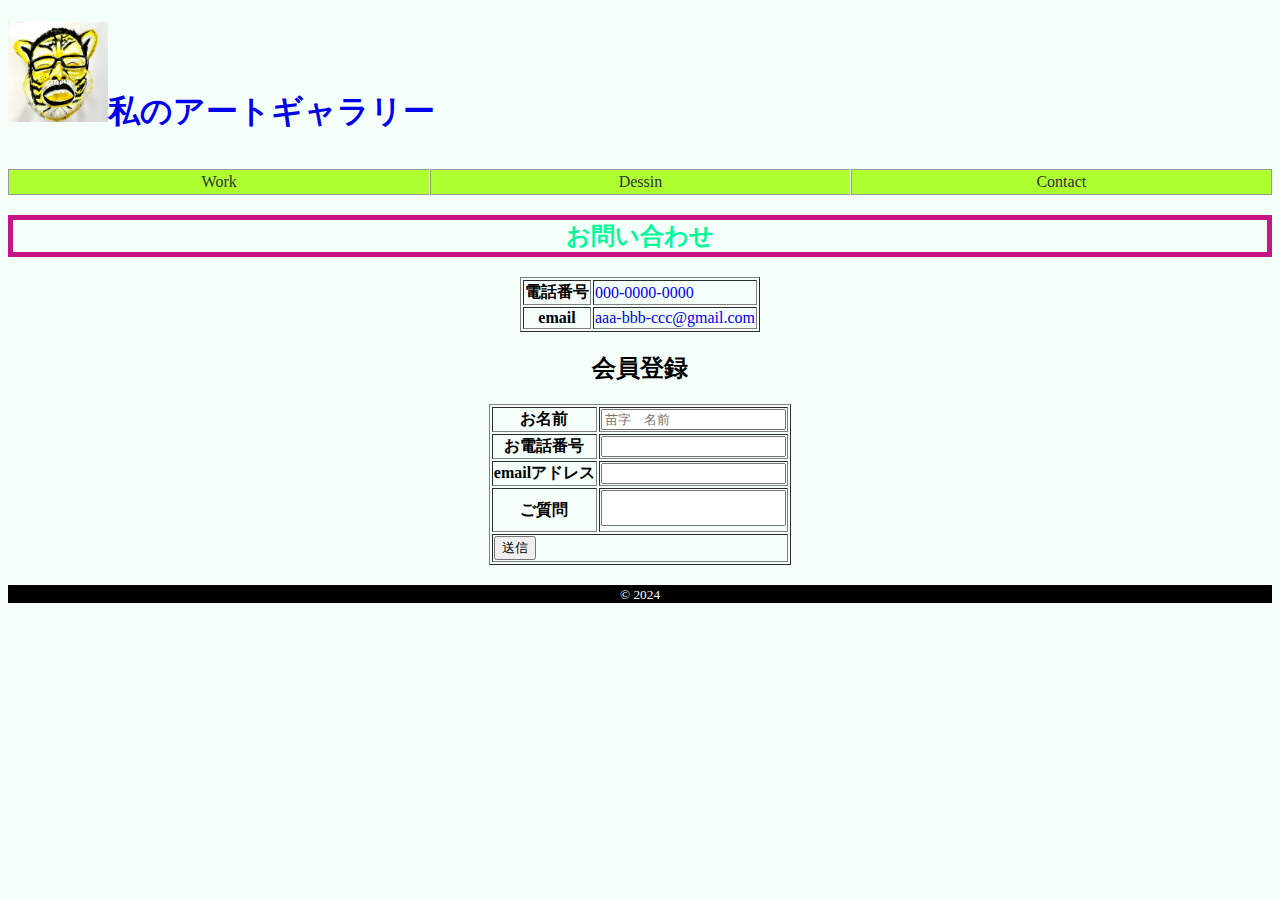
<file: contact.html>
<!DOCTYPE html>
<html lang="en">

<head>
  <meta charset="UTF-8">
  <meta http-equiv="X-UA-Compatible" content="IE=edge">
  <meta name="viewport" content="width=device-width, initial-scale=1.0">
  <meta name="description" content="小畑淳也のアートギャラリー">
  <mata name="keywords" content="小畑淳也,絵画">
    <meta name=”robots” content=”noindex , nofollow”>
  </mata>
  <title>access</title>
  <link rel="stylesheet" href="https://wovatazyunya.github.io/portfolio/style.css">
  <link rel="icon" type="image/png" href="toradosi-min.png">
</head>

<body class="access">
  <header>
    <h1><a href="index.html"><img class="logo" src="images/toradosi.jpg" alt="トップページ">私のアートギャラリー</a></h1>
    <label for="open-close">
      <nav>
        <input type="checkbox" id="open-close">
        <span></span>
        <ul id="menu">
          <li>
            <a class="work" href="work.html">Work</a>
          </li>
          <li>
            <a class="dessin" href="dessin.html">Dessin</a>
          </li>
          <li>
            <a class="contact" href="contact.html">Contact</a>
          </li>
        </ul>
      </nav>
    </label>
  </header>
  <h2 class="access-title">お問い合わせ</h2>
  <form method="" action="">
    <table class="example" border="1">
      <tr>
        <th>
          <label for="phone">電話番号</label>
        </th>
        <td>
          <a href="000-0000-0000">000-0000-0000</a>
        </td>
      </tr>
      <tr>
        <th>
          <label for="mail">email</label>
        </th>
        <td>
          <a href="aaa-bbb-ccc@gmail.com">aaa-bbb-ccc@gmail.com</a>
        </td>
      </tr>
    </table>
  </form>
  <h2 class="member-register">会員登録</h2>
  <form method="" action="">
    <table class="example" border="1">
      <tr>
        <th>
          <label for="member-name">お名前</label>
        </th>
        <td>
          <input type="text" id="member-name" placeholder="苗字　名前" name="fullname">
        </td>
      </tr>
      <tr>
        <th>
          <label for="member-phone">お電話番号</label>
        </th>
        <td>
          <input type="tel" id="member-phone" name="telephone">
        </td>
      </tr>
      <tr>
        <th>
          <label for="member-mail">emailアドレス</label>
        </th>
        <td>
          <input type="email" id="member-mail" name="tayori">
        </td>
      </tr>
      <tr>
        <th>
          <label for="question">ご質問</label>
        </th>
        <td>
          <textarea id="question" name="message"></textarea>
        </td>
      </tr>
      <tr>
        <td colspan="2">
          <input type="submit" value="送信">
        </td>
      </tr>
    </table>
  </form>
  <footer>
    <small>&copy; 2024</small>
  </footer>
</body>

</html>
</file>
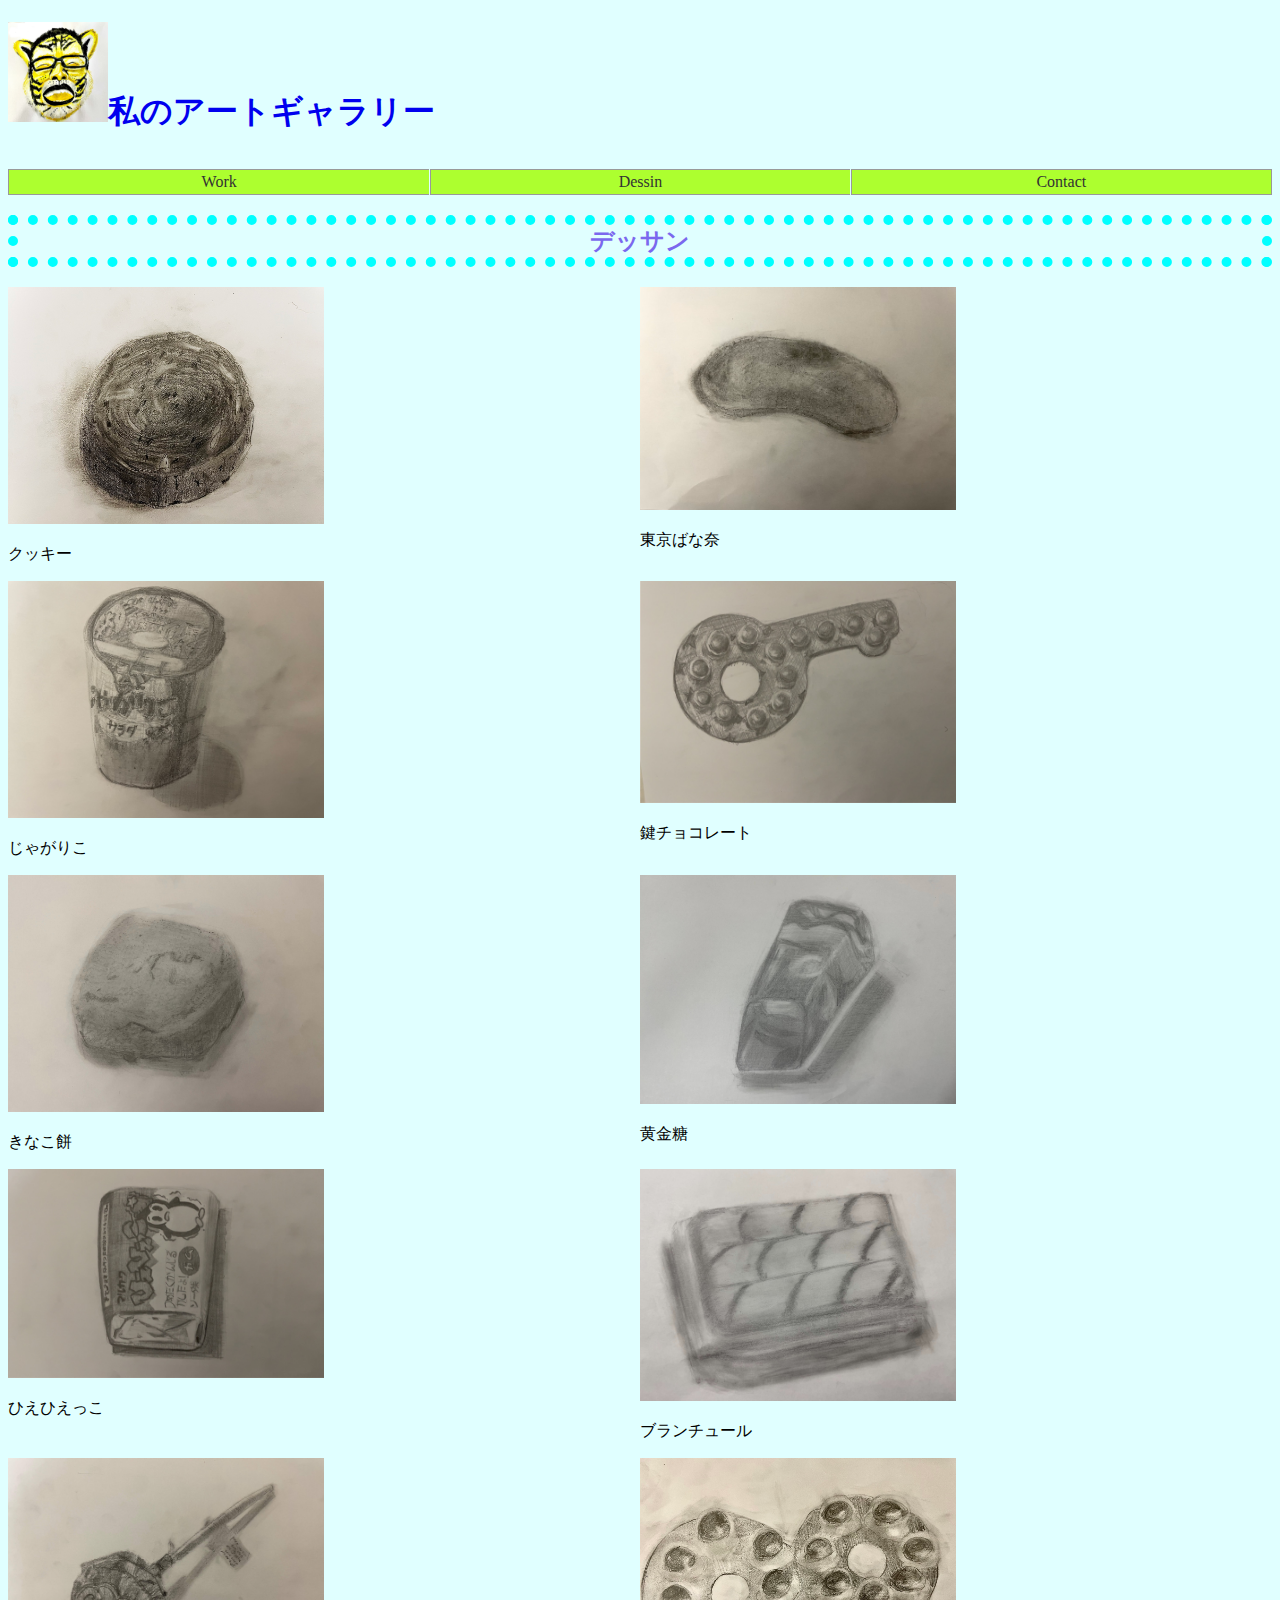
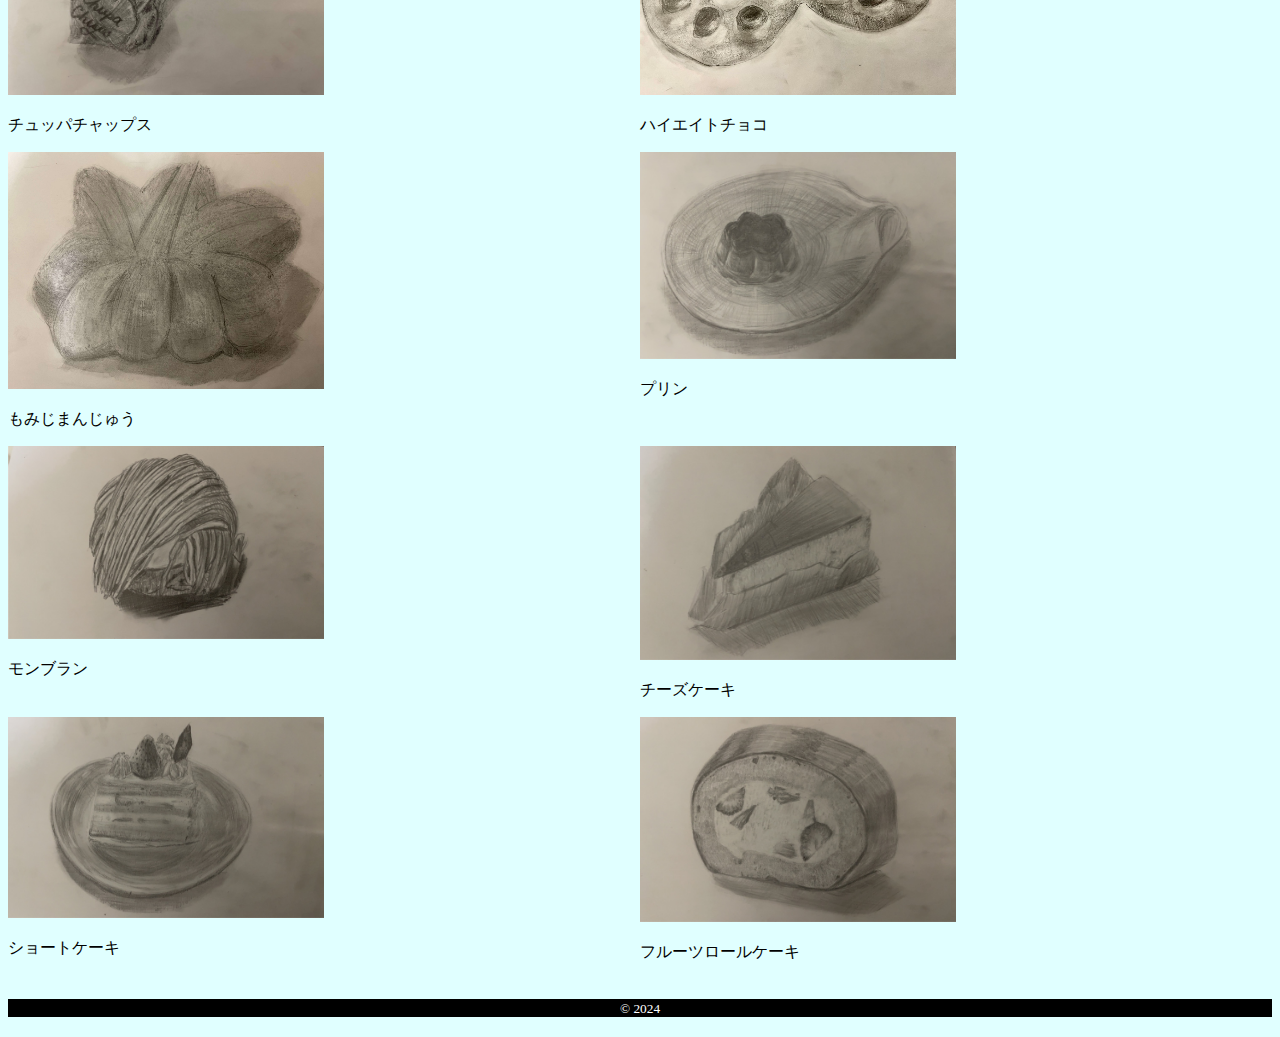
<file: dessin.html>
<!DOCTYPE html>
<html lang="en">

<head>
  <meta charset="UTF-8">
  <meta http-equiv="X-UA-Compatible" content="IE=edge">
  <meta name="viewport" content="width=device-width, initial-scale=1.0">
  <meta name="description" content="小畑淳也のアートギャラリー">
  <mata name="keywords" content="〇〇〇〇,絵画">
    <meta name=”robots” content=”noindex , nofollow”>
  </mata>
  <title>dessin</title>
  <link rel="stylesheet" href="https://wovatazyunya.github.io/portfolio/style.css">
  <link rel="icon" type="image/png" href="../images/toradosi-min.png">
</head>

<body class="dessin">
  <header>
    <h1><a href="index.html"><img class="logo" src="images/toradosi.jpg" alt="トップページ">私のアートギャラリー</a></h1> <label
      for="open-close">
      <nav>
        <input type="checkbox" id="open-close">
        <span></span>
        <ul id="menu">
          <li>
            <a class="work" href="work.html">Work</a>
          </li>
          <li>
            <a class="dessin" href="dessin.html">Dessin</a>
          </li>
          <li>
            <a class="contact" href="contact.html">Contact</a>
          </li>
        </ul>
      </nav>
    </label>
  </header>
  <h2 class="dessin-title">デッサン</h2>
  <div class="container">
    <div class="item"><img src="images/kukkii.jpeg" alt="クッキー" width="50%">
      <p>クッキー</p>
    </div>

    <div class="item"><img src="images/toukyoubanana.jpeg" alt="東京ばな奈" width="50%">
      <p>東京ばな奈</p>
    </div>
    <div class="item"><img src="images/jyagariko.jpeg" alt="じゃがりこ" width="50%">
      <p>じゃがりこ</p>
    </div>
    <div class="item"><img src="images/kagi.jpg" alt="鍵チョコレート" width="50%">
      <p>鍵チョコレート</p>
    </div>
    <div class="item"><img src="images/kinakomoti.jpeg" alt="きなこ餅" width="50%">
      <p>きなこ餅</p>

    </div>
    <div class="item"><img src="images/ougontou.jpeg" alt="黄金糖" width="50%">
      <p>黄金糖</p>
    </div>
    <div class="item"><img src="images/hihiekko_gum.jpg" alt="ひえひえっこ" width="50%">
      <p>ひえひえっこ</p>
    </div>
    <div class="item"><img src="images/buranntyuuru.jpeg" alt="ブランチュール" width="50%">
      <p>ブランチュール</p>
    </div>
    <div class="item"><img src="images/tyuppatyappusu.jpeg" alt="チュッパチャップス" width="50%">
      <p>チュッパチャップス</p>
    </div>
    <div class="item"><img src="images/haieitocyoko.jpeg" alt="ハイエイトチョコ" width="50%">
      <p>ハイエイトチョコ</p>
    </div>
    <div class="item"><img src="images/momijimannhyuu.jpeg" alt="もみじまんじゅう" width="50%">
      <p>もみじまんじゅう</p>
    </div>
    <div class="item"><img src="images/purin.jpg" alt="プリン" width="50%">
      <p>プリン</p>
    </div>


    <div class="item"><img src="images/monbran.jpg" alt="モンブラン" width="50%">
      <p>モンブラン</p>
    </div>
    <div class="item"><img src="images/cheese_cake.jpg" alt="チーズケーキ" width="50%">
      <p>チーズケーキ</p>
    </div>
    <div class="item"><img src="images/short_cake.jpg" alt=">ショートケーキ" width="50%">
      <p>ショートケーキ</p>
    </div>
    <div class="item"><img src="images/fruit_roll.jpg" alt="フルーツロールケーキ" width="50%">
      <p>フルーツロールケーキ</p>
    </div>
  </div>
  <footer>
    <small>&copy; 2024 </small>
  </footer>
</body>

</html>
</file>
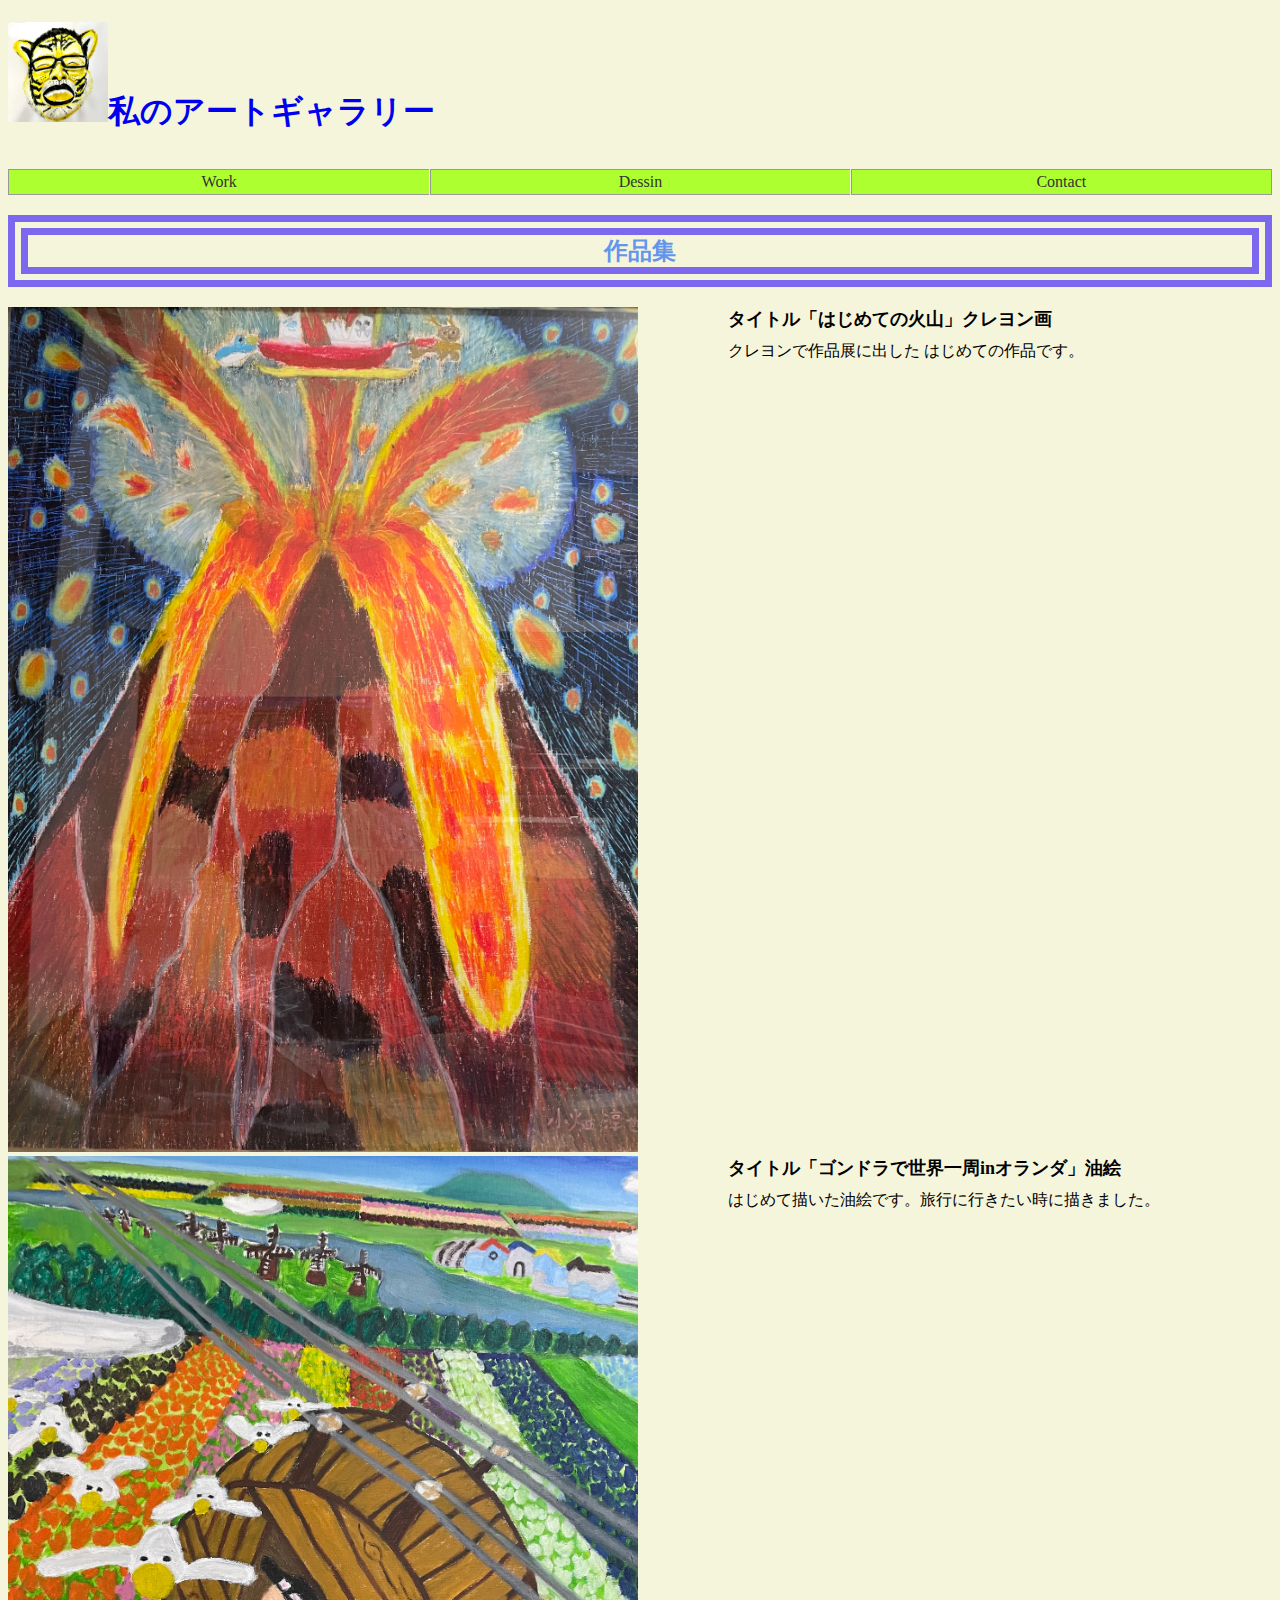
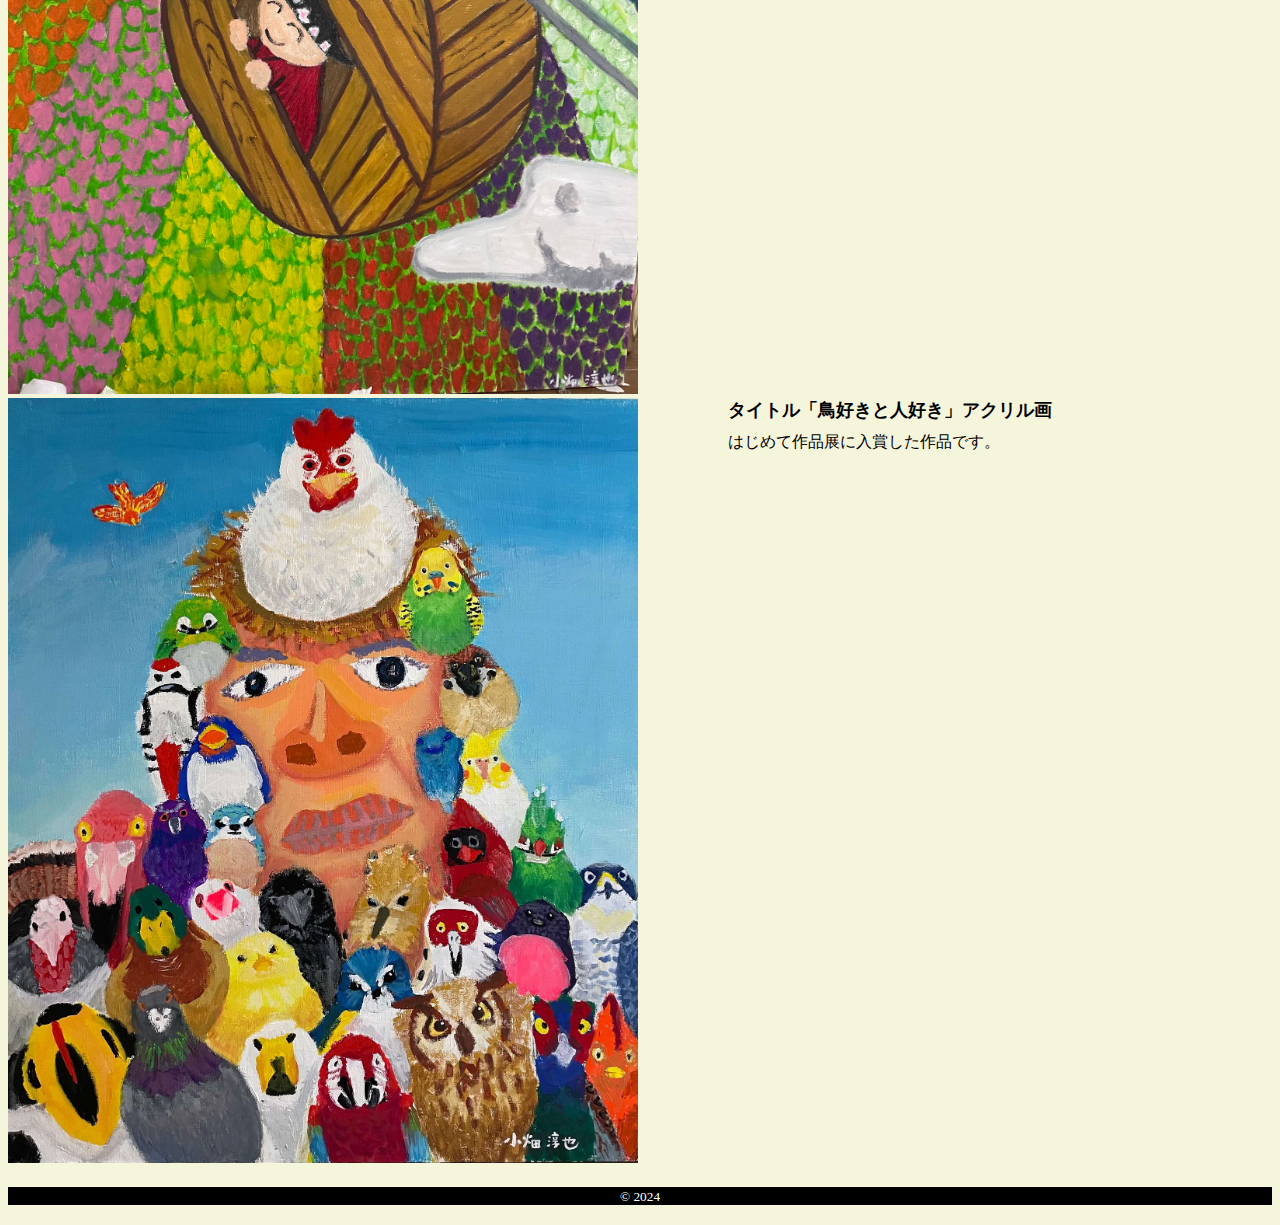
<file: work.html>
<!DOCTYPE html>
<html lang="en">

<head>
  <meta charset="UTF-8">
  <meta http-equiv="X-UA-Compatible" content="IE=edge">
  <meta name="viewport" content="width=device-width, initial-scale=1.0">
  <meta name="description" content="小畑淳也のアートギャラリー">
  <mata name="keywords" content="〇〇〇〇,絵画">
    <meta name=”robots” content=”noindex , nofollow”>

  </mata>
  <title>work</title>
  <link rel="stylesheet" href="https://wovatazyunya.github.io/portfolio/style.css">
  <link rel="icon" type="image/png" href="images/toradosi-min.png">
</head>

<body class="art">
  <header>
    <h1><a href="index.html"><img class="logo" src="images/toradosi.jpg" alt="トップページ">私のアートギャラリー</a></h1> <label
      for="open-close">
      <nav>
        <input type="checkbox" id="open-close">
        <span></span>
        <ul id="menu">
          <li>
            <a class="work" href="work.html">Work</a>
          </li>
          <li>
            <a class="dessin" href="dessin.html">Dessin</a>
          </li>
          <li>
            <a class="contact" href="contact.html">Contact</a>
          </li>
        </ul>
      </nav>
    </label>
  </header>
  <h2 class="art-title">作品集</h2>

  <div class="flex">
    <figure class="image"><img src="images/hajimetenokazann.jpeg" alt="はじめての火山" width="90%"></figure>
    <div class="right">
      <p class="title">タイトル「はじめての火山」クレヨン画</p>
      <p class="text">
        クレヨンで作品展に出した
        はじめての作品です。
      </p>
    </div>
  </div>
  <div class="flex">
    <figure class="image">
      <img src="images/gondola.jpg" alt="ゴンドラで世界一周inオランダ" width="90%">
    </figure>
    <div class="right">
      <p class="title">
        タイトル「ゴンドラで世界一周inオランダ」油絵
      </p>
      <p class="text">はじめて描いた油絵です。旅行に行きたい時に描きました。</p>
    </div>
  </div>
  <div class="flex">
    <figure class="image">
      <img src="images/tori.jpg" alt="鳥好きと人好き" width="90%">
    </figure>
    <div class="right">
      <p class="title">
        タイトル「鳥好きと人好き」アクリル画</p>
      <p class="text">はじめて作品展に入賞した作品です。</p>
    </div>

  </div>



  <footer>
    <small>&copy; 2024</small>
  </footer>
</body>

</html>
</file>
